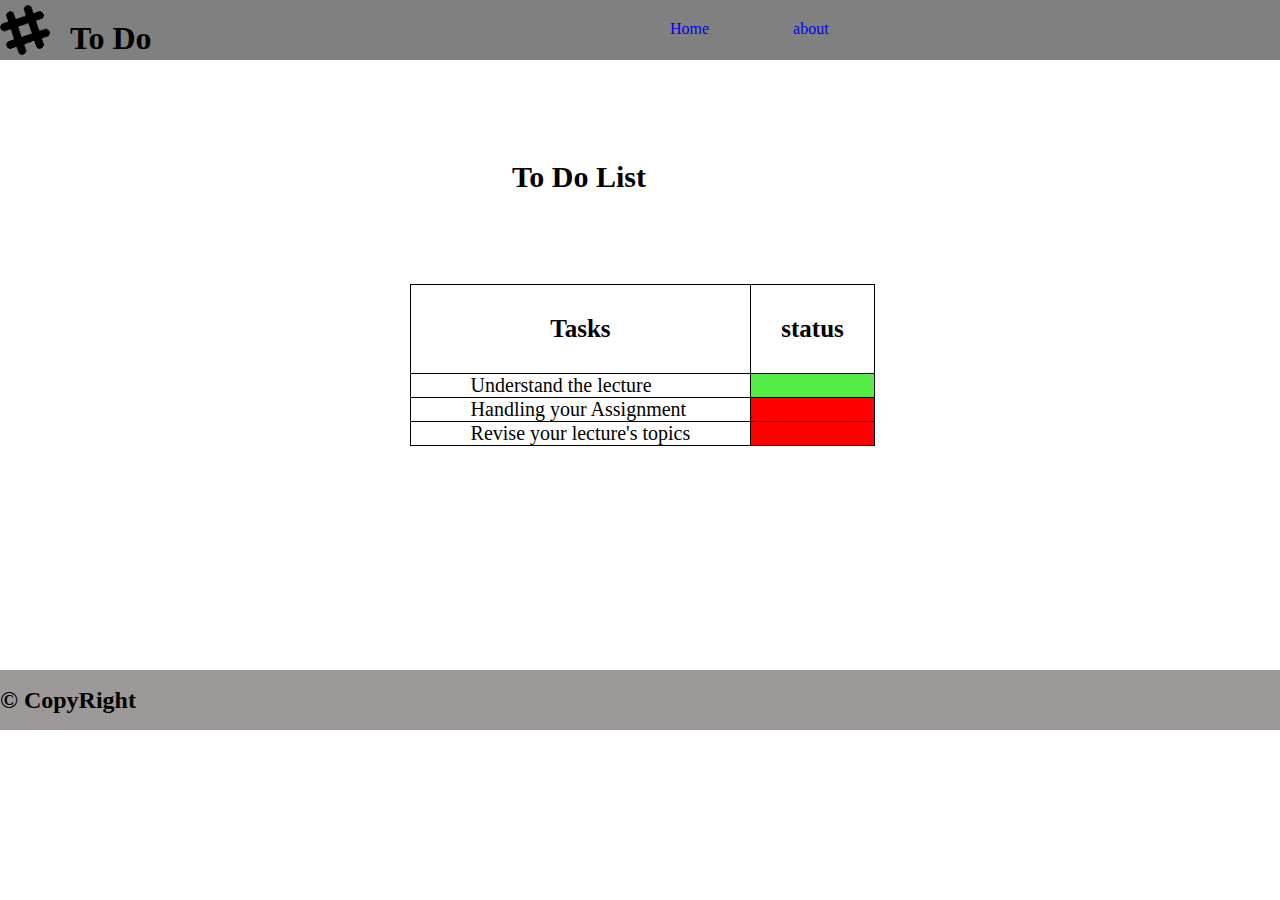
<file: index.html>
<!DOCTYPE html>
<html lang="en">

<head>
  <meta charset="UTF-8">
  <meta http-equiv="X-UA-Compatible" content="IE=edge">
  <meta name="viewport" content="width=device-width, initial-scale=1.0">
  <title>Document</title>
  <link rel="stylesheet" href="style/index.css">
</head>

<body>
  <header>
    <section class="the-header">
      <img src="/assets/slack logo.png" alt="logo image" class="images">
      <h1 class="mainheader"> To Do </h1>
      <nav class="navbar">
        <ul>
          <a href="/">Home</a>
          <a href="./about.html">about</a>
        </ul>
      </nav>
    </section>
    
  </header>
  <main>
    <section>
      <h1 id="to-do">To Do List</h1>
      <table>
        <tr>
          <th>Tasks</th>
          <th>status</th>
        </tr>
        <tr>
          <td> Understand the lecture
          </td>
          <td class="status1">
           
          </td>
        </tr>
        <tr>
          <td>
            Handling your Assignment
          </td>
          <td class="status2">
           
          </td>
        </tr>
        <tr>
          <td>
            Revise your lecture's topics
          </td>
          <td class="status3">
            
          </td>
        </tr>
      </table>
    </section>
  </main>
  <footer>
    <h2>&#169 CopyRight</h2>
  </footer>
  <script src="/js/app.js"></script>
  
</body>

</html>
</file>
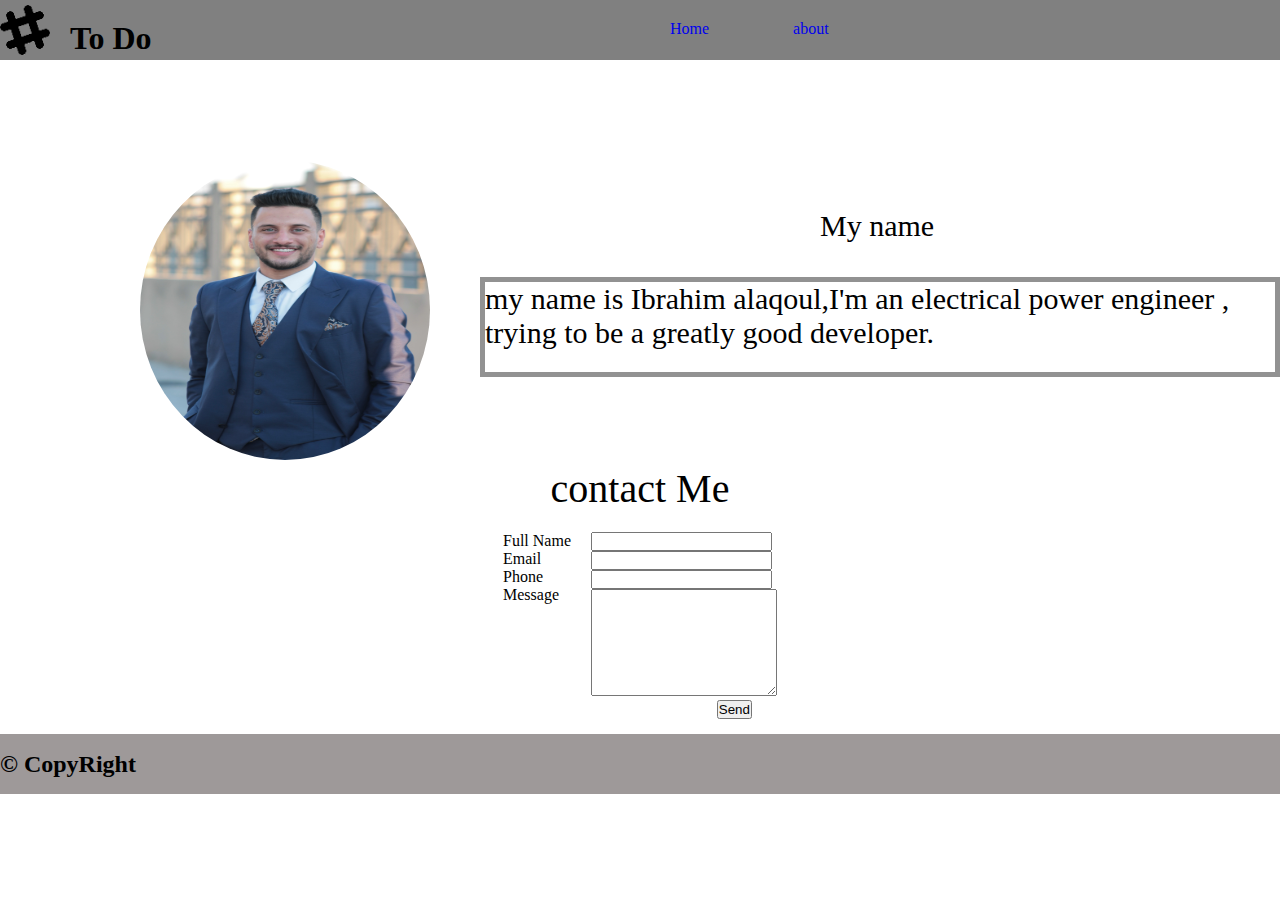
<file: about.html>
<!DOCTYPE html>
<html lang="en">

<head>
  <meta charset="UTF-8">
  <meta http-equiv="X-UA-Compatible" content="IE=edge">
  <meta name="viewport" content="width=device-width, initial-scale=1.0">
  <title>Document</title>
  <link rel="stylesheet" href="style/about.css">
</head>

<body>
  <header>
    <section class="the-header">
      <img src="/assets/slack logo.png" alt="logo image" class="images">
      <h1 class="mainheader"> To Do </h1>
      <nav class="navbar">
        <ul>
          <a href="/">Home</a>
          <a href="./about.html">about</a>
        </ul>
      </nav>
    </section>

  </header>
  <main>
    <section class="myinfo">
      <img src="assets/IMG_0343.JPG" alt="my photo" style="height: 300px;width: 300px; border-radius: 50%;" >
      <div class="myinfos">
        <p style="margin-left: 340px;">My name </p><br>
        <p style="border: 5px solid rgb(146, 146, 146);width: 800px;height: 100px;"> my name is Ibrahim alaqoul,I'm an electrical power engineer , trying to be a greatly good developer.</p><br>
      </div>
    </section>
    <p id="contact-me"> contact Me</p>
    <section>
     <form action="" class="form1">
       <div class="label1">
        <label for="">Full Name</label><br>
        <label for="">Email</label><br>
        <label for="">Phone</label><br>
        <label for="">Message</label><br>
       </div>
      <div class="info">
          <input type="text"><br>
          <input type="email" ><br>
           <input type="number" ><br>
         <textarea name="text" id="" cols="21" rows="7"></textarea><br>
       </div>
     </form>
      <button id="button" type="button">Send</button>
    </section>
  </main>
  <footer>
    <h2>&#169 CopyRight</h2>
  </footer>
</body>

</html>
</file>
<file: style/index.css>
*{
 box-sizing: border-box;
 padding: 0;
 margin: 0;   
}
.the-header{
    background-color: gray;
    /* overflow: hidden; */
    display: flex;
    height: 60px;
}
.images{
width: 50px;
height: 50px;
margin-top: 5px;
}
.mainheader{
    width: 40%;
    margin: 20px 0 0 20px;
}
.navbar{
    width: 60%;
    margin-top: 20px;
    margin-left: 60px;
}
.navbar a{
margin-left: 80px;
}
.navbar a:link{
    text-decoration: none;
}
#to-do{
    margin-left: 40%;
    margin-top: 100px;
    font-size: 30px;
}
table ,th ,td {
font-size: 20px;
border:1px solid black;
border-collapse:collapse;
}   
table{
 margin: 90px 30% 17.5% 32%;
}
  
th{
    font-size: 25px;
    padding: 7px;
    padding: 30px;
}
td{
    padding: 8px;
    padding : 0 60px;
}
.status1{
    background-color: rgb(83, 238, 69);
}
.status2{
    background-color: red;
}
.status3{
    background-color:red; 
}


footer{
    background-color: rgb(158, 153, 153);
    display: flex;
    align-items: center;
    height: 60px;
    margin-top: 30px;
}
</file>
<file: style/about.css>
*{
    box-sizing: border-box;
    padding: 0;
    margin: 0;   
   }
.the-header{
    background-color: gray;
    /* overflow: hidden; */
    display: flex;
    height: 60px;
}
.images{
width: 50px;
height: 50px;
margin-top: 5px;
}
.mainheader{
    width: 40%;
    margin: 20px 0 0 20px;
}
.navbar{
    width: 60%;
    margin-top: 20px;
    margin-left: 60px;
}
.navbar a{
 margin-left: 80px;
}
.navbar a:link{
    text-decoration: none;
}
.myinfo{
    display: flex;
    align-items: center;
    margin-left: 140px;
    font-size: 30px;
    margin-top: 100px;
}
.myinfos{
 margin: 0 0 0 50px;

}
#contact-me{
    display: flex;
    justify-content: center;
    margin-bottom: 20px;
    font-size: 40px;
    margin-top: 5px;
}
.label1{
margin-right: 20px;
}
    #button{
   margin-left: 56%;
    }
.form1{
    display: flex;
    justify-content: center;
}

footer{
    background-color: rgb(158, 153, 153);
    display: flex;
    align-items: center;
    height: 60px;
    margin-top: 15px;
}
</file>
